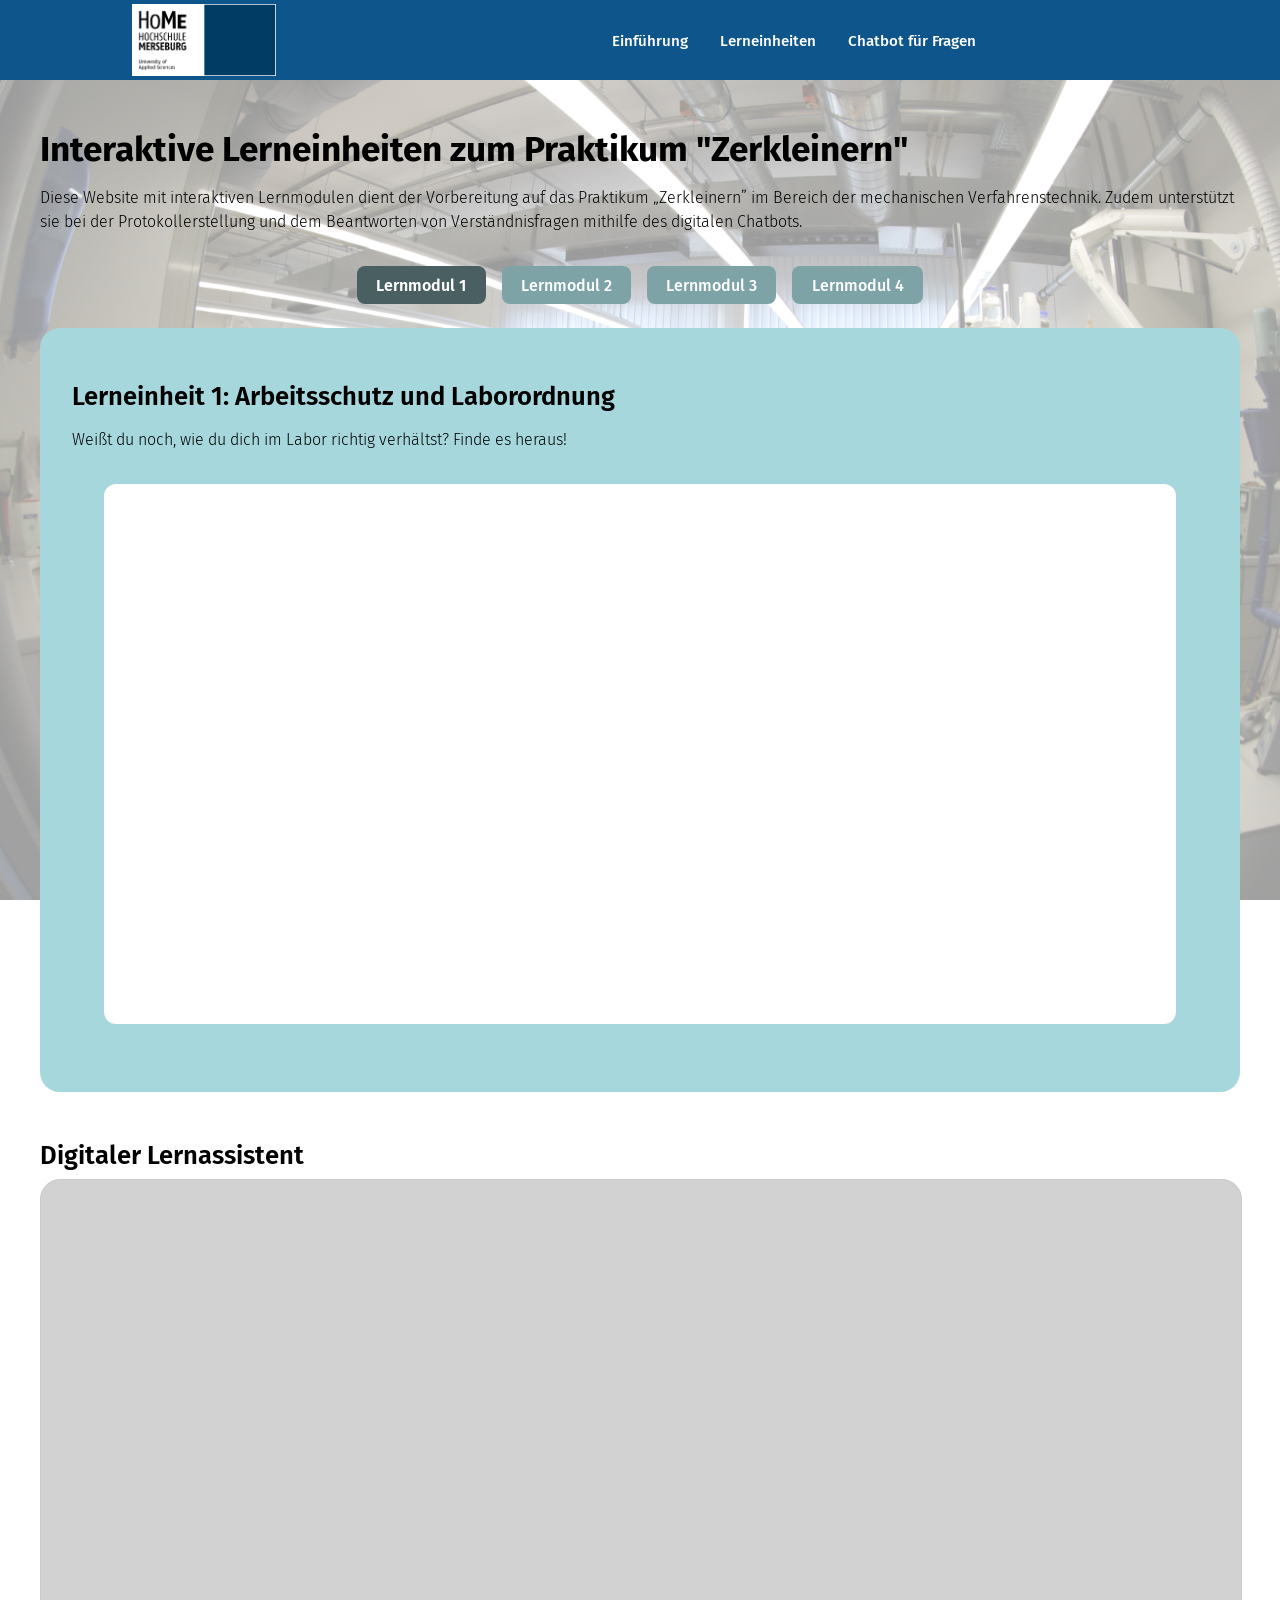
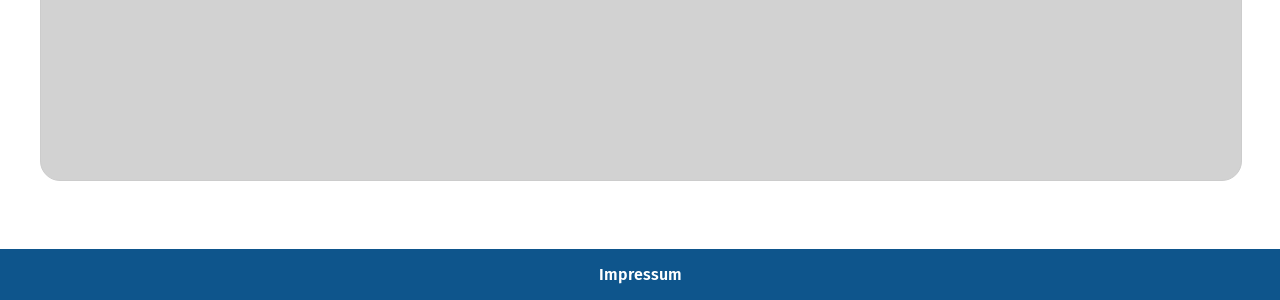
<file: index.html>
<!doctype html>
<html lang="de">
<head>
<meta charset="utf-8">
<title>Laborpraktikum Zerkleinern</title>

<link href="https://fonts.googleapis.com/css2?family=Fira+Sans:wght@300;400;500;600;700&display=swap" rel="stylesheet">
<link rel="stylesheet" href="Website/stylesheet.css">
</head>

<body>
<header class="main-header">
  <div class="nav-container">
    <div class="logo-wrap">
      <img alt="HoMe-Logo" class="home-logo" src="Website/HoMe-Logo_weisser_Rahmen.png">
    </div>
    <nav class="main-nav">
      <ul>
        <li><a href="#einführung">Einführung</a></li>
        <li><a href="#lernmodule">Lerneinheiten</a></li>
        <li><a href="#chatbot">Chatbot für Fragen</a></li>
      </ul>
    </nav>
  </div>
</header>

<section id="einführung" class="hero">
  <h1>Interaktive Lerneinheiten zum Praktikum "Zerkleinern"</h1>
  <p>Diese Website mit interaktiven Lernmodulen dient der Vorbereitung auf das Praktikum „Zerkleinern” im Bereich der mechanischen Verfahrenstechnik. Zudem unterstützt sie bei der Protokollerstellung und dem Beantworten von Verständnisfragen mithilfe des digitalen Chatbots.</p>
</section>

<section id="lernmodule" class="tabs">

  <input type="radio" name="tabs" id="tab1" checked>
  <input type="radio" name="tabs" id="tab2">
  <input type="radio" name="tabs" id="tab3">
  <input type="radio" name="tabs" id="tab4">

  <div class="tab-nav">
    <label for="tab1">Lernmodul 1</label>
    <label for="tab2">Lernmodul 2</label>
    <label for="tab3">Lernmodul 3</label>
    <label for="tab4">Lernmodul 4</label>
  </div>

  <div class="tab-content">

    <div class="tab-panel" id="panel1">
      <h2>Lerneinheit 1: Arbeitsschutz und Laborordnung</h2>
      <p>Weißt du noch, wie du dich im Labor richtig verhältst? Finde es heraus!</p>
      <div class="h5p-wrapper">
  <iframe
    src="https://app.lumi.education/api/v1/run/7SWOsC/embed"
    allowfullscreen="allowfullscreen"
    allow="geolocation *; microphone *; camera *; midi *; encrypted-media *">
  </iframe>
</div>
<script src="https://app.lumi.education/api/v1/h5p/core/js/h5p-resizer.js" charset="UTF-8"></script>
    </div>

    <div class="tab-panel" id="panel2">
      <h2>Lerneinheit 2: Vorlesung mechanische Verfahrenstechnik</h2>
      <p>Erinnerst du dich noch an die Vorlesung? Oder warst du gar nicht da? Dann solltest du dir lieber die Notizen eines Kommilitonen schicken lassen...</p>
      <div class="h5p-wrapper">
  <iframe
    src="https://app.lumi.education/api/v1/run/ajqFDH/embed"
    allowfullscreen="allowfullscreen"
    allow="geolocation *; microphone *; camera *; midi *; encrypted-media *">
  </iframe>
</div>
<script src="https://app.lumi.education/api/v1/h5p/core/js/h5p-resizer.js" charset="UTF-8"></script>
    </div>

    <div class="tab-panel" id="panel3">
      <h2>Lerneinheit 3: Betriebsanweisung und Praktika</h2>
      <p>Das erwartet dich im Praktikum…</p>
      <div class="h5p-Wrapper">
        <iframe src="https://app.lumi.education/api/v1/run/N0Wx0e/embed"
        allowfullscreen="allowfullscreen"
        allow="geolocation *; microphone *; camera *; midi *; encrypted-media *">
        </iframe>
      </div>
        <script src="https://app.lumi.education/api/v1/h5p/core/js/h5p-resizer.js" charset="UTF-8"></script>
    </div>

    <div class="tab-panel" id="panel4">
      <h2>Lerneinheit 4: Protokoll erstellen</h2>
      <p>Hast du vergessen, was alles in ein Protokoll rein muss? Hier eine kleine Wiederholung...</p>
      <div class="h5p-Wrapper">
        <iframe src="https://app.lumi.education/api/v1/run/Z8jO2X/embed"
        allowfullscreen="allowfullscreen"
        allow="geolocation *; microphone *; camera *; midi *; encrypted-media *">
        </iframe></div>
        <script src="https://app.lumi.education/api/v1/h5p/core/js/h5p-resizer.js" charset="UTF-8"></script>
    </div>

  </div>
</section>


<section id="chatbot" class="chatbot-section">
  <h2>Digitaler Lernassistent</h2>
  <iframe src="https://e-learning-praktikum-zerkleinern.streamlit.app/?embed=True"></iframe>
</section>

	<footer class="footer">
  <input type="checkbox" id="impressum-toggle">
  <label for="impressum-toggle" class="footer-title">Impressum</label>

  <div class="footer-content">
	  <p>erstellt von Studierenden des Bachelors Technisches Informationsdesign im Rahmen des Projektes E-Learning:<br>
	  Annalena Willner <br>
	  Lisa Kästner</p>
    <p>Hochschule Merseburg (FH)<br>
    Eberhard-Leibnitz-Straße 2<br>
    06217 Merseburg</p>
	<p>Quellen- und Lizenznachweise werden auf Anfrage bereitgestellt.<br>
		Alle Rechte den Verfassern Vorbehalten.<br>
		Bei Fragen, Anmerkungen etc. bitte eine E-Mail an: lisa.wenige@hs-merseburg.de </p>
  </div>
</footer>
</body>
</html>
</file>
<file: Website/stylesheet.css>
body {
  font-family: 'Fira Sans', sans-serif;
  margin: 0;
  padding: 0;
  background-image:  linear-gradient(rgba(255,255,255,0.6), rgba(255,255,255,0.6)),url("AQ3A0066.JPG");
  background-size: cover;
  background-attachment: fixed;
  background-opacity: 70%;
}

.main-header {
  background-color: #0e558c;
  color: white;
}

.nav-container {
  max-width: 1400px;
  width: 100%;
  margin: 0 auto;
  padding: 0 2rem;
  display: flex;
  align-items: center;
  height: 80px;
}

.logo-wrap {
  display: flex;
  align-items: center;
	padding-left: 100px;
  margin-right: auto;
}

.home-logo {
  height: 72px;
  width: auto;
  display: block;
}

.main-nav {
  flex: 1;
  display: flex;
  justify-content: center; 
  align-items: center;
}

.main-nav ul {
  list-style: none;
  display: flex;
  gap: 2rem;
  margin: 0;
  padding: 0;
}

.main-nav a {
  color: white;
  text-decoration: none;
  font-size: 0.95rem;
  font-weight: 500;
}



.hero {
  max-width: 1200px;
  margin: 3rem auto 2rem auto;
  padding: 0 2rem;
}

h1 { font-size: 2.2rem; font-weight: 700; margin-bottom: 1rem;}
h2 { font-size: 1.6rem; font-weight: 600; margin-bottom: .5rem;}
p  { font-weight: 300; line-height: 1.5; }


.tabs {
  max-width: 1200px;
  margin: 2rem auto;
  padding: 0 2rem;
}

.tabs input { display: none; }

.tab-nav {
  display: flex;
  justify-content: center;
  gap: 1rem;
  margin-bottom: 1.5rem;
}

.tab-nav label {
  padding: 0.6rem 1.2rem;
  background: #7da3a7;
  border-radius: 8px;
  cursor: pointer;
  font-weight: 500;
  color: white;
  user-select: none;
}

#tab1:checked ~ .tab-nav label[for="tab1"],
#tab2:checked ~ .tab-nav label[for="tab2"],
#tab3:checked ~ .tab-nav label[for="tab3"],
#tab4:checked ~ .tab-nav label[for="tab4"] {
  background: #495f61;
  font-weight: 600;
}

.tab-content {
  min-height: 580px;
}

.tab-panel {
  background: #a5d7dc;
  padding: 2rem;
  border-radius: 20px;
  display: none;
}

#tab1:checked ~ .tab-content #panel1,
#tab2:checked ~ .tab-content #panel2,
#tab3:checked ~ .tab-content #panel3,
#tab4:checked ~ .tab-content #panel4 {
  display: block;
}

.tab-panel iframe {
  width: 100%;
  height: 420px;
  background: white;
  border: none;
  border-radius: 12px;
}

.h5p-wrapper {
  width: 100%;
  max-width: 1200px;
  margin: 2rem auto;
  padding: 0 2rem;
  box-sizing: border-box;
}

.h5p-wrapper iframe {
  width: 100%;
  height: 60vH;
  border: none;
  border-radius: 12px; 
  background: white;  
}


.chatbot-section {
  max-width: 1200px;
  margin: 3rem auto 4rem auto;
  padding: 0 2rem;
}

.chatbot-section iframe {
  width: 100%;
  height: 600px;
  border: 1px solid #ccc;
  border-radius: 20px;
	background-color: #d2d2d2;
}

.footer {
  background-color: #0e558c;
  color: white;
  padding: 1rem 2rem;
  max-width: 100%;
  box-sizing: border-box;
	text-align: center;
}

.footer-title {
  font-weight: 600;
  font-size: 1rem;
  cursor: pointer;
  display: inline-block;
  user-select: none;
}

.footer input[type="checkbox"] {
  display: none;
}

.footer-content {
  margin-top: 0.8rem;
	margin-left: 45rem;
  display: none;
  font-size: 0.9rem;
  line-height: 1.4;
  max-width: 1200px;
  text-align: left;
}

#impressum-toggle:checked ~ .footer-content {
  display: block;
}

.footer-content p {
  margin: 0 0 0.6rem 0;
}

.footer-title:hover {
  opacity: 0.75;
}.footer {
  background-color: #0e558c;
  color: white;
  padding: 1rem 2rem;
  max-width: 100%;
  box-sizing: border-box;
}

.footer-title {
  font-weight: 600;
  font-size: 1rem;
  cursor: pointer;
  display: inline-block;
  user-select: none;
}

.footer input[type="checkbox"] {
  display: none;
}

.footer-content {
  margin-top: 0.8rem;
  display: none;
  font-size: 0.9rem;
  line-height: 1.4;
  max-width: 1200px;
}

#impressum-toggle:checked ~ .footer-content {
  display: block;
}

.footer-content p {
  margin: 0 0 0.6rem 0;
}

.footer-title:hover {
  opacity: 0.75;
}

@media(max-width:900px){
  .nav-container{
    flex-direction:column;
    height:auto;
  }

  .logo-wrap{
    position:static;
    transform:none;
    margin-bottom:.5rem;
    padding-left:40px; /* Tablet */
  }

  .tab-panel iframe{
    height:350px;
  }
}
@media(max-width:600px){
  .h5p-wrapper iframe {
    height: 400px;
  }
}

@media(max-width:480px){
  .logo-wrap{
    padding-left:20px; /* Handy */
  }
}
</file>
